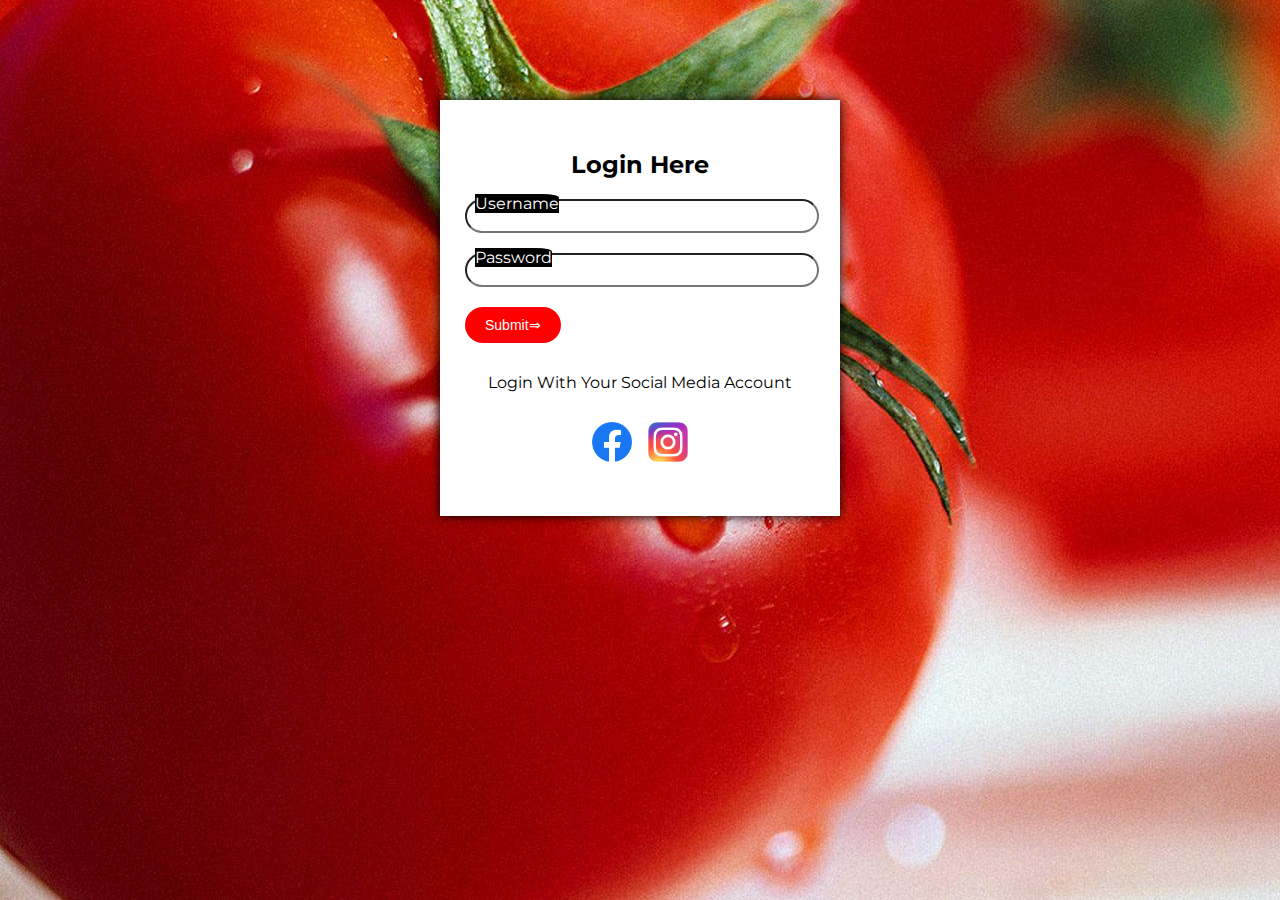
<file: finalyearproject-main/finalyearproject-main/FLASK_FINAL/form/form.html>
<!DOCTYPE html>
<html lang="en">
<head>
    <meta charset="UTF-8">
    <meta http-equiv="X-UA-Compatible" content="IE=edge">
    <meta name="viewport" content="width=device-width, initial-scale=1.0">
    <title>LOGIN PAGE</title>

    <link rel="preconnect" href="https://fonts.googleapis.com">
<link rel="preconnect" href="https://fonts.gstatic.com" crossorigin>
<link href="https://fonts.googleapis.com/css2?family=Josefin+Sans:ital,wght@1,400;1,600;1,700&family=Montserrat:ital,wght@0,400;0,600;1,400&display=swap" rel="stylesheet">

    <link rel="stylesheet" href="style.css">
</head>
<body>

    <!-- <div>
        <h1>WELCOME!!!</h1>

    </div> -->

    <!-- <h1>लग-इन गर्ने ठाउँ</h1>s -->
    <div class="form-box">
        <h2>
           Login Here
        </h2>
        <form action="">


            <div class="input-group">
            <label for="USERNAME">Username</label>
            <input type="text" name="" id="">
            </div>

            <div class="input-group">
            <label for="USERNAME">Password</label>
            <input type="password" name="" id="">
            </div>

            <button type="submit"> Submit⇒</button>

        </form>

        <p>Login With Your Social Media Account</p>
        <div class="social">
        
            <img src="fb.png" >
            <img src="insta.png" >
    
        </div>
    

    </div>

    
</body>
</html>
</file>
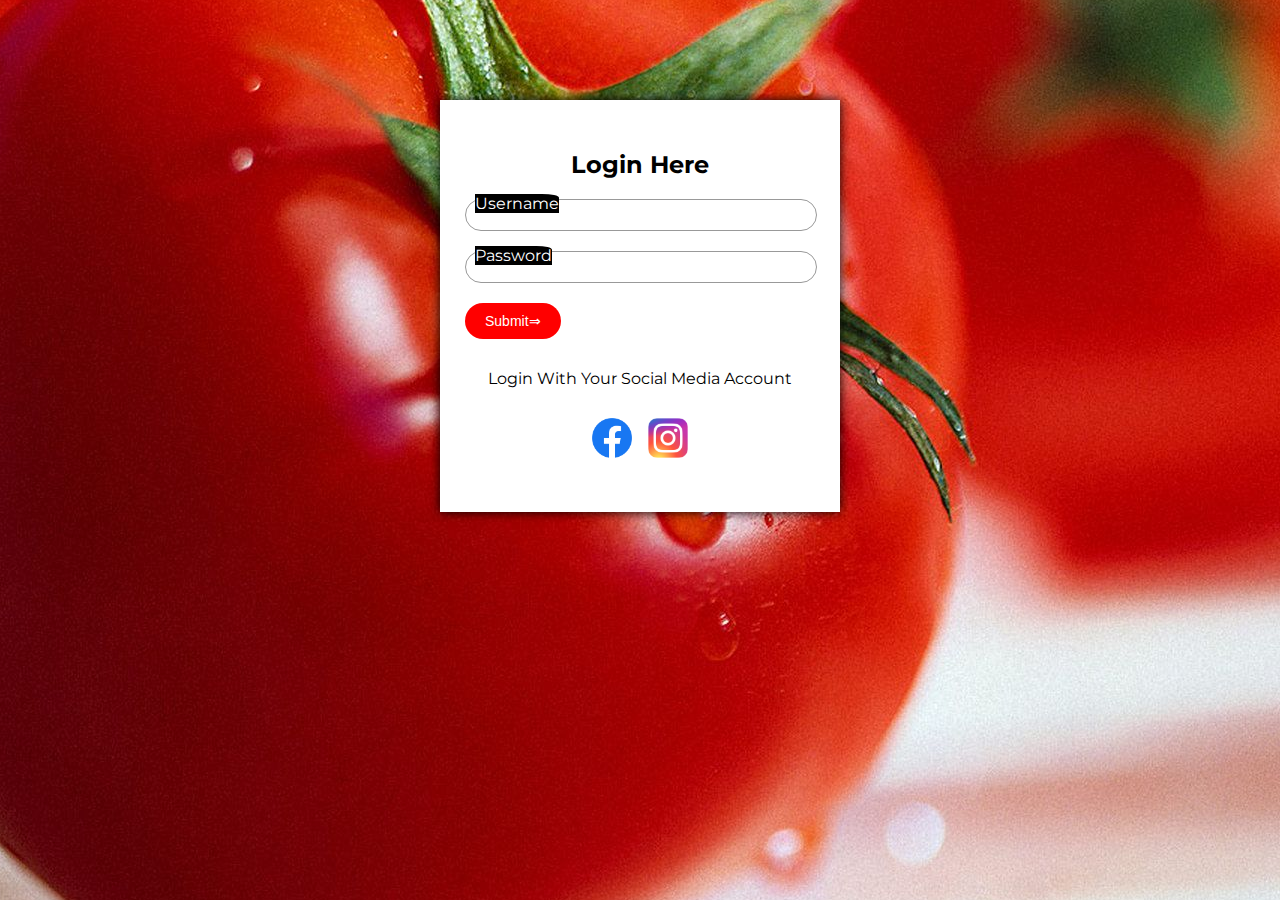
<file: finalyearproject-main/finalyearproject-main/FLASK_FINAL/templates/form.html>
<!DOCTYPE html>
<html lang="en">

<head>
    <meta charset="UTF-8">
    <meta http-equiv="X-UA-Compatible" content="IE=edge">
    <meta name="viewport" content="width=device-width, initial-scale=1.0">
    <title>LOGIN PAGE</title>

    <link rel="preconnect" href="https://fonts.googleapis.com">
    <link rel="preconnect" href="https://fonts.gstatic.com" crossorigin>
    <link
        href="https://fonts.googleapis.com/css2?family=Josefin+Sans:ital,wght@1,400;1,600;1,700&family=Montserrat:ital,wght@0,400;0,600;1,400&display=swap"
        rel="stylesheet">

    <style>
        * {
            margin: 0;
            padding: 0;
            /* box-sizing: border-box; */
        }

        /* h1{
   text-align: center;
   background: blue;
   margin: 40px auto;
   background-blend-mode: darken;

    


} */
        body {

            background-image: url(../static/1462850.jpg);
            background-position: center;
            background-size: 1920 1200;
            background-repeat: no-repeat;
            font-family: 'Josefin Sans', sans-serif;
            font-family: 'Montserrat', sans-serif;
        }


        .form-box {
            width: 350px;
            box-shadow: 0 0 10px 0 #000;
            margin: 100px auto;
            background: #fff;
            padding: 50px 25px;
        }

        input {
            width: 100%;
            height: 30px;
            border-radius: 30px;
            outline: none;
            border: 1px solid #999;
        }


        label {

            position: absolute;
            top: -5px;
            left: 10px;
            background: #000;
            color: #fff;
            border-start-end-radius: 20%;
        }


        .input-group {
            margin: 20px auto;
            position: relative;

        }

        button {

            padding: 10px 20px;
            border: none;
            background: red;
            color: #fff;
            font-size: 14px;
            cursor: pointer;
            border-radius: 30px;
        }


        /* button:hover {
            background: black;
            text-replace: 0.5;

        } */

        h2 {
            text-align: center;


        }

        p {
            text-align: center;
            margin: 30px auto;
        }

        .social img {

            width: 40px;
            margin: 0px 6px;
            cursor: pointer;
        }

        .social {
            text-align: center;
        }
    </style>
</head>

<body>

    <!-- <div>
        <h1>WELCOME!!!</h1>

    </div> -->

    <!-- <h1>लग-इन गर्ने ठाउँ</h1>s -->
    <div class="form-box">
        <h2>
            Login Here
        </h2>
        <form action="">


            <div class="input-group">
                <label for="USERNAME">Username</label>
                <input type="text" name="name" id="name">
            </div>

            <div class="input-group">
                <label for="USERNAME">Password</label>
                <input type="password" name="password" id="password">
            </div>

            <button type="submit"> Submit⇒</button>

        </form>

        <p>Login With Your Social Media Account</p>
        <div class="social">

            <img src="../static/fb.png" alt="fb">
            <img src="../static/insta.png" alt="in">

        </div>


    </div>


</body>

</html>
</file>
<file: finalyearproject-main/finalyearproject-main/FLASK_FINAL/form/style.css>
*{
    margin: 0;
    padding : 0;
}

/* h1{
   text-align: center;
   background: blue;
   margin: 40px auto;
   background-blend-mode: darken;

    


} */
body{

    background: url(1462850.jpg);
    background-position: center;
    background-size: 1920 1200;
    background-repeat: no-repeat ;
    font-family: 'Josefin Sans', sans-serif;
     font-family: 'Montserrat', sans-serif;
}


.form-box{
    width : 350px;
    box-shadow: 0 0 10px 0 #000;
    margin: 100px auto; 
    background: #fff;
    padding: 50px 25px;
}

input{
width: 100%;
height: 30px;
border-radius: 30px;
outline: none
border: 1px solid #999;
}


label{

    position: absolute;
    top: -5px;
    left: 10px;
    background: #000;
    color: #fff;
    border-start-end-radius: 20%;
}


.input-group{
    margin: 20px auto;
    position: relative;

}

button{

    padding: 10px 20px;
    border:none;
    background: red;
    color: #fff;
    font-size: 14px;
    cursor: pointer;
    border-radius: 30px;
}


button:hover{
    background: black;
    text-replace: 0.5;

}

h2{
    text-align: center;


}

p{
    text-align: center;
    margin: 30px auto;
}

.social img{

    width: 40px;
    margin: 0px 6px;
    cursor: pointer;
}

.social {
    text-align: center;
}
</file>
